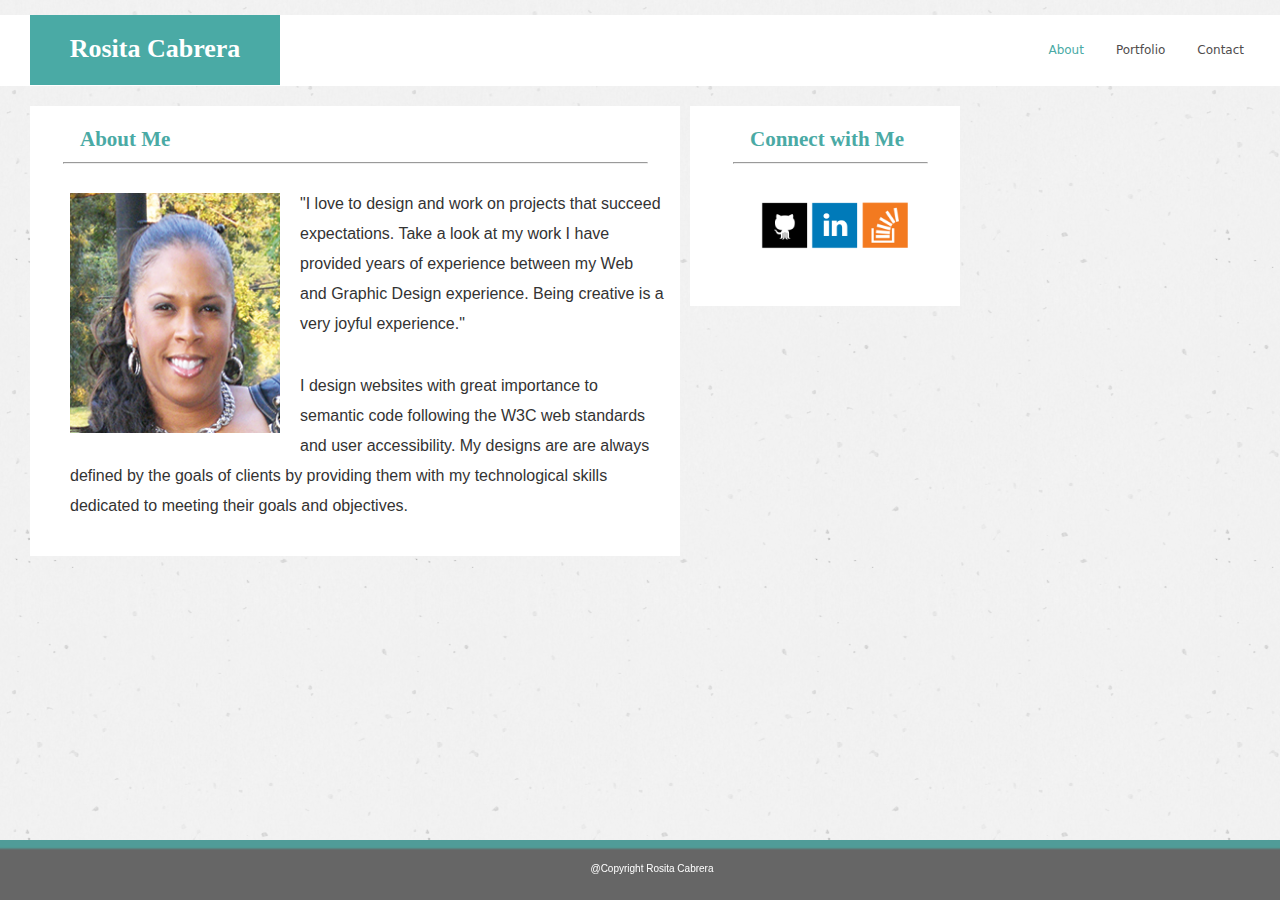
<file: index.html>
<!Doctype html>
<html>
<head>
<meta charset="UTF-8">
<title>Basic-Portfolio</title>
<link rel="stylesheet" type="text/css" href="assets/css/reset.css">
<link rel="stylesheet" type="text/css" href="assets/css/style.css">
</head>
<body>
<div class="wrapper">
  <header>
    <h1>Rosita Cabrera</h1>
    <nav>
      <ul>
        <li><a href="contact.html">Contact</a></li>
        <li><a href="portfolio.html">Portfolio</a></li>
        <li><a class="active" href="index.html">About</a></li>
      </ul>
    </nav>
  </header>
  <div class="container">
    <section id="main-bio">
      <h2>About Me</h2>
      <hr width="90%">
      <div><img id="bio-image" src="assets/Images/rosita_headshot_web.jpg" alt="Rosita pic image"></div>
      <p>"I love to design and work on projects that succeed expectations. Take a look at my work I have provided years of experience between my Web and Graphic Design experience. Being creative is a very joyful experience."</p>
      <p>I design websites with great importance to semantic code following the W3C web standards and user accessibility. My designs are are always defined by the goals of clients by providing them with my technological skills dedicated to meeting their goals and objectives.</p>
    </section>
    <aside>
      <h2 class="little-box">Connect with Me</h2>
      <hr align="center" width="75%">
      <br >
      <div id="boxes">
        <div class="tiny_icons"><a href="https://github.com/" target="_blank"><img id="box1" src="assets/images/git.png" alt="git-icon" height="50" width="50" /></a></div>
        <div class="tiny_icons"><a href="https://www.linkedin.com/" target="_blank"><img id="box2" src="assets/images/linkedin.png" alt="linkedin-icon" height="50" width="50" /></a></div>
        <div class="tiny_icons"><a href="https://stackoverflow.com/" target="_blank"><img id="box3" src="assets/images/stacks.png" alt="stacks-icon" height="50" width="50" /></a></div>
      </div>
    </aside>
  </div>
  <footer> <img id="footer_sticky" src="assets/images/stickyfooter.jpg" alt="sticky image">
    <p>@Copyright Rosita Cabrera</p>
  </footer>
</div>
</body>
</html>
</file>
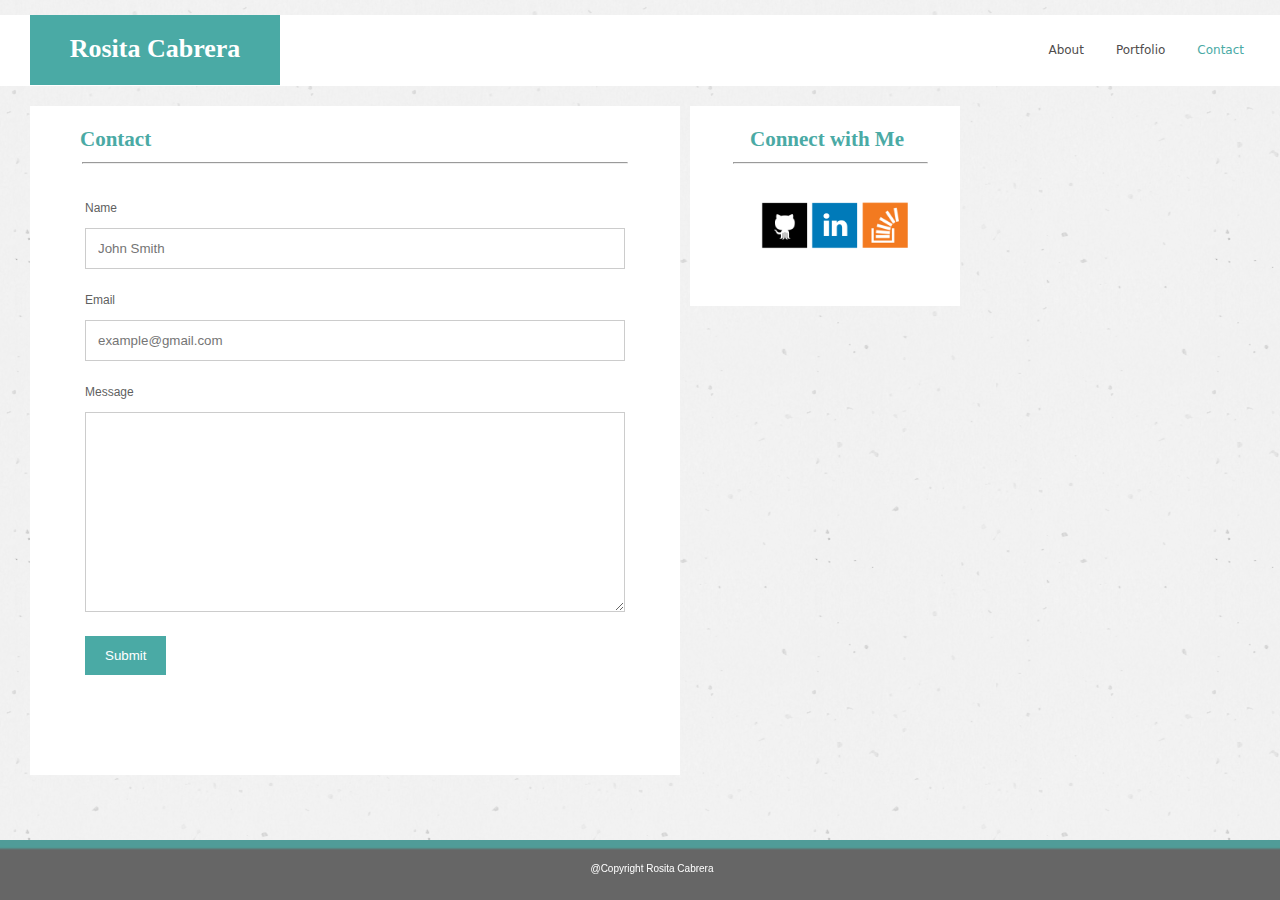
<file: contact.html>
<!Doctype html>
<html>
<head>
<meta charset="UTF-8">
<title>Basic-Portfolio</title>
<link rel="stylesheet" type="text/css" href="assets/css/reset.css">
<link rel="stylesheet" type="text/css" href="assets/css/style.css">
</head>
<body>
<div class="wrapper">
  <header>
    <h1>Rosita Cabrera</h1>
    <nav>
      <ul>
        <li><a class="active" href="contact.html">Contact</a></li>
        <li><a href="portfolio.html">Portfolio</a></li>
        <li><a href="index.html">About</a></li>
      </ul>
    </nav>
  </header>
  <div class="container">
    <section id="main-contact">
      <h2>Contact</h2>
      <hr width="84%">
      <div class="contact_me">
        <form action="">
          <label for="name"><span>Name</span></label>
          <input type="text" id="name" name="Name" placeholder="John Smith">
          <label for="email">Email</label>
          <input type="text" id="email" name="Email" placeholder="example@gmail.com">
          <label for="message">Message</label>
          <textarea id="message" name="message" placeholder="" style="height:200px"></textarea>
          <input type="submit" value="Submit">
        </form>
      </div>
    </section>
    <aside>
      <h2 class="little-box">Connect with Me</h2>
      <hr align="center" width="75%">
      <br >
     <div id="boxes">
        <div class="tiny_icons"><a href="https://github.com/" target="_blank"><img id="box1" src="assets/images/git.png" alt="git-icon" height="50" width="50" /></a></div>
        <div class="tiny_icons"><a href="https://www.linkedin.com/" target="_blank"><img id="box2" src="assets/images/linkedin.png" alt="linkedin-icon" height="50" width="50" /></a></div>
        <div class="tiny_icons"><a href="https://stackoverflow.com/" target="_blank"><img id="box3" src="assets/images/stacks.png" alt="stacks-icon" height="50" width="50" /></a></div>
      </div>
    </aside>
  </div>
  <footer> <img id="footer_sticky" src="assets/images/stickyfooter.jpg" alt="sticky image">
    <p>@Copyright Rosita Cabrera</p>
  </footer>
</div>
</body>
</html>
</file>
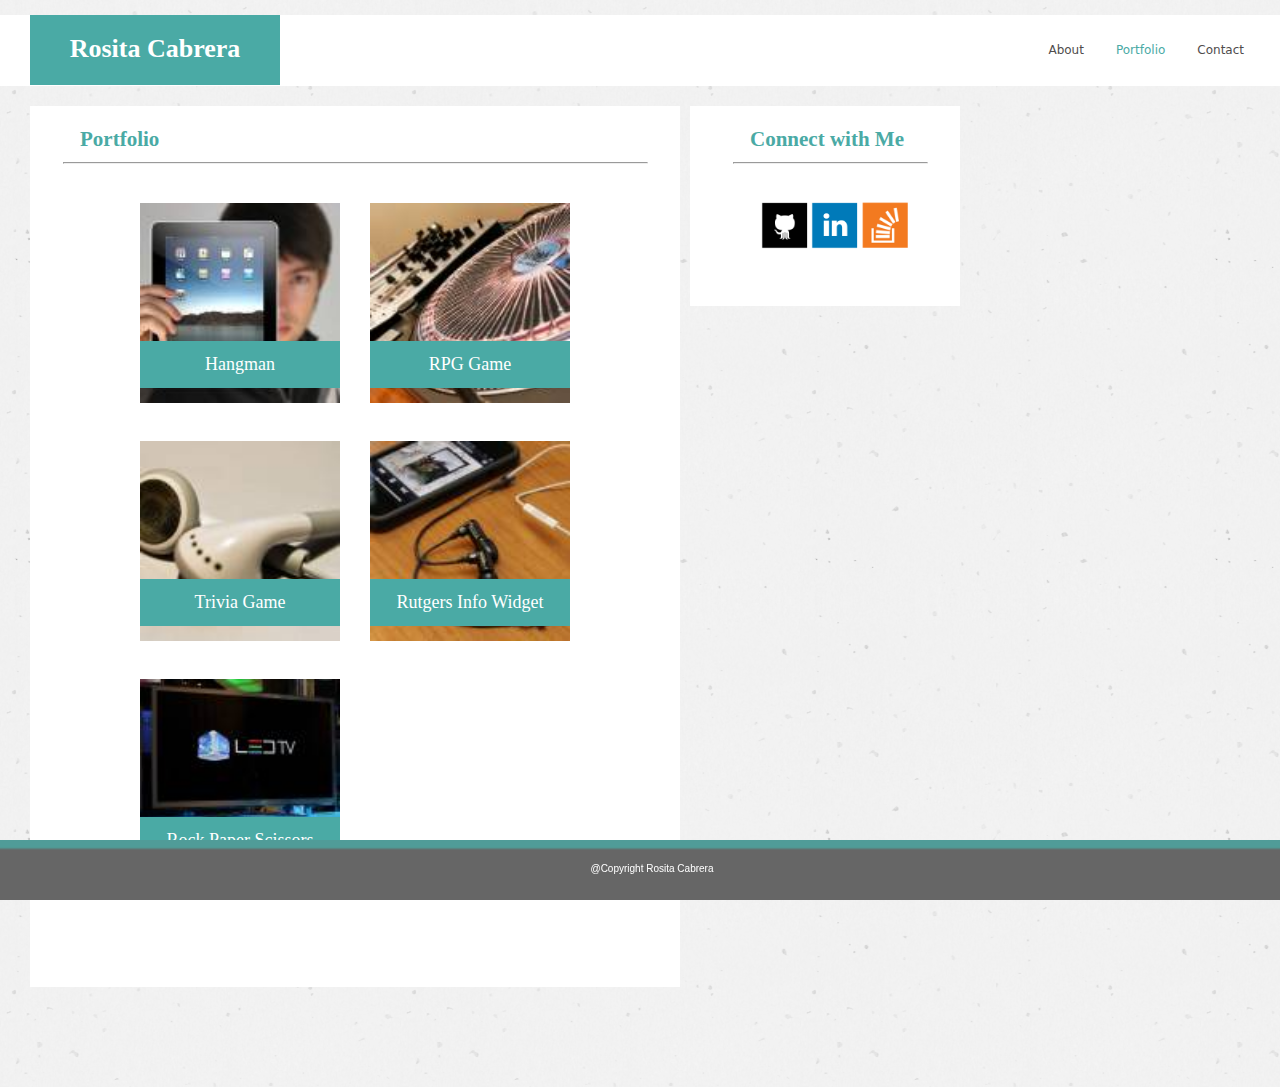
<file: portfolio.html>
<!Doctype html>
<html>
<head>
<meta charset="UTF-8">
<title>Basic-Portfolio</title>
<link rel="stylesheet" type="text/css" href="assets/css/reset.css">
<link rel="stylesheet" type="text/css" href="assets/css/style.css">
</head>
<body>
<div class="wrapper">
  <header>
    <h1>Rosita Cabrera</h1>
    <nav>
      <ul>
        <li><a href="contact.html">Contact</a></li>
        <li><a class="active" href="portfolio.html">Portfolio</a></li>
        <li><a href="index.html">About</a></li>
      </ul>
    </nav>
  </header>
  <div class="container">
    <section id="box_container">
      <h2>Portfolio</h2>
      <hr width="90%">
      <section id="gallery_wrap">
        <div class="gallery"> <a target="_blank" href="http://lorempixel.com/"><img src="assets/images/hangman.jpeg" alt="hangman pic" width="200" height="190"></a>
          <div class="image_text"><span>Hangman</span></div>
        </div>
        <div class="gallery"> <a target="_blank" href="http://lorempixel.com/"><img src="assets/images/rpggame.jpeg" alt="rpggame pic" width="200" height="190"></a>
          <div class="image_text">RPG Game</div>
        </div>
        <div class="gallery"> <a target="_blank" href="http://lorempixel.com/"><img src="assets/images/triviagame.jpeg" alt="triva pic" width="200" height="190"></a>
          <div class="image_text">Trivia Game</div>
        </div>
        <div class="gallery"> <a target="_blank" href="http://lorempixel.com/"><img src="assets/images/rutgers.jpeg" alt="rutgers pic" width="200" height="190"></a>
          <div class="image_text">Rutgers Info Widget</div>
        </div>
        <div class="gallery"> <a target="_blank" href="http://lorempixel.com/"><img src="assets/images/rpg.jpeg" alt="head shot" width="200" height="190"></a>
          <div class="image_text">Rock Paper Scissors</div>
        </div>
      </section>
    </section>
    <aside>
      <h2 class="little-box">Connect with Me</h2>
      <hr align="center" width="75%">
      <br >
     <div id="boxes">
        <div class="tiny_icons"><a href="https://github.com/" target="_blank"><img id="box1" src="assets/images/git.png" alt="git-icon" height="50" width="50" /></a></div>
        <div class="tiny_icons"><a href="https://www.linkedin.com/" target="_blank"><img id="box2" src="assets/images/linkedin.png" alt="linkedin-icon" height="50" width="50" /></a></div>
        <div class="tiny_icons"><a href="https://stackoverflow.com/" target="_blank"><img id="box3" src="assets/images/stacks.png" alt="stacks-icon" height="50" width="50" /></a></div>
      </div>
    </aside>
  </div>
  <footer> <img id="footer_sticky" src="assets/images/stickyfooter.jpg" alt="sticky image">
    <p>@Copyright Rosita Cabrera</p>
  </footer>
</div>
</body>
</html>
</file>
<file: assets/css/style.css>
@charset "UTF-8";

* {
  box-sizing: border-box;
}

body {
    margin: 0;
    padding: 0;
    background-color: #efeee7;
    font-family: "Georgia",Times New Roman,Times,serif;
    color: #333333;
    font-size: 18px;
    line-height: 150%;
	background-image: url("../images/vintage_speckles.png")
}


h1, h2 {
	
	font-family: "Georgia",Times New Roman,Times,serif;
	font-weight : bold;
}

h2 { 
	font-size: 21px;
}

p {
	font-family:"Helvetica Neue", Helvetica, Arial, "sans-serif";
}

.active {
	color: #4aaaa5;
}


.wrapper{
	max-width: 100%;
    margin: auto;
}

.container {
    width: 960px;
    margin: 0;
	padding: 20px 0px 0px 30px; 
}

header h1 {
	position: absolute;
	width: 250px;
	height: 70px;
	padding: 20px;
	margin-left: 30px;
	background: #4aaaa5;
	color: #FFFFFF;
    text-align: center;
    font-size: 26px;
	z-index: 1000;
}

nav {
	width: 100%;
	margin :0 auto;
	margin-top: 15px;
	list-style-type: none;
}

nav li {
	float: right;
	font-family:"Lucida Grande", "Lucida Sans Unicode", "Lucida Sans", "DejaVu Sans", Verdana, "sans-serif";
	font-size: 12px;
}

ul {
    list-style-type: none;
    margin: 0;
    padding: 6px;
	padding-right: 20px;
	text-align: middle;
    overflow: hidden;
	color: #595656;
    background-color: #FFFFFF;
}

li a {
    display: block;
    color: #504C4C;
    padding: 16px 16px 16px 16px;
    text-decoration: none;
}


#main-bio {
	float: left;
	width: 650px;
	height: 450px;
	background-color: #FFFFFF;
}

/*Portfolio images*/

#box_container {
	float: left;
	width: 650px;
	background-color: #FFFFFF;
	padding-bottom: 100px;
}

#gallery_wrap {
margin-left: 80px;
}


div.gallery {
    margin-top: 30px;
	margin-left: 30px;
    float: left;
    width: 200px;
}


div.gallery img {
	position: relative;
    width: 100%;
    height: auto;
}

div .image_text {
	position: absolute;
	width: 200px;
    padding: 10px;
    text-align: center;
	color: white; 
    font-family: "Georgia",Times New Roman,Times,serif;
    font-size: 18px;
    letter-spacing: 0px;
    background: #4aaaa5;
}

div.image_text {
    margin-top: -70px;
}


aside {
	float: right;
	padding-left: 10px;
	width: 270px;
	height: 200px;
	background-color: #FFFFFF;
}

h2 {
	padding-left: 50px;
	font-family: "Georgia",Times New Roman,Times,serif;
	font-size: 21px;
	padding-top: 20px;
	color: #4aaaa5;
}


#bio-image {
	float: left;
    margin-right: 20px;
    width: 250px;
    height: 260px;
    padding-top: 20px;
	padding-left: 40px;
}

p {
	font-weight: 200;
	font-size: 16px;
	line-height: 30px;
	padding: 16px 16px 16px 40px;
}

#boxes {
   	padding: 0px 0px 0px 60px;
  	margin: 0px 0px 800px 0px;
  	
    z-index: 1000;
}

tiny_icons {	
	float: left;
	z-index: 1000;
	padding: 20px;
}

#box1 {
	float: left;
}

#box2 {
	float: left; 
}

#box3{
	float: left; 
}

/*contact form*/

#main-contact {
	float: left;
	width: 650px;
	background-color: #FFFFFF;
}

input[type=text], select, textarea {
    width: 100%;
    padding: 12px;
    border: 1px solid #ccc;
    box-sizing: border-box;
    margin-top: 6px;
    margin-bottom: 16px;
    resize: vertical;
}

input[type=submit] {
    background-color: #4aaaa5;
    color: white;
    padding: 12px 20px;
    border: none;
    cursor: pointer;
}

input[type=submit]:hover {
    background-color: #1C6E6A;
}

label {
	font-family:"Helvetica Neue", Helvetica, Arial, "sans-serif";
	font-size: 12px;
	color: #5F5F5F;
}

.contact_me {
	width: 580px;
	margin-left: 35px;
    background-color: #FFFFFF;
    padding: 20px;
	padding-bottom: 100px;
}


.container {
	min-height: 100%;
}



footer { 
	position: relative;
    display: block;
	height: 100px;
	clear:both;
}


#footer_sticky {
	position: fixed;
    left: 0;
    bottom: 0;
	width: 100%;
	height: 60px;
}




	
footer p {
    position: fixed;
    left: 0;
    bottom: 0;
    width: 100%;
	font-family:"Helvetica Neue", Helvetica, Arial, "sans-serif";
    color: white;
    text-align: center;
	font-size: 10px;	
}
</file>
